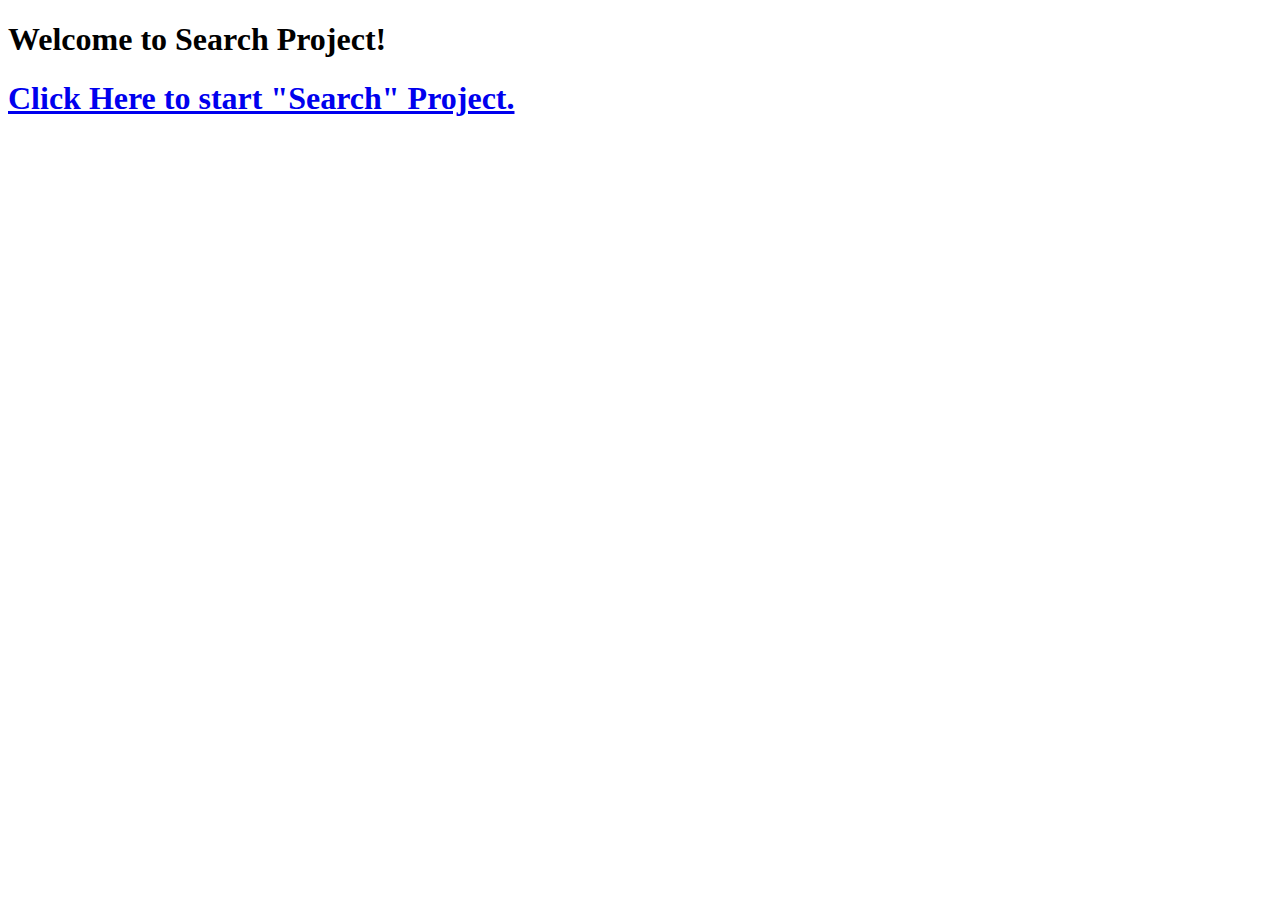
<file: index.html>
<!DOCTYPE html>
<html lang=en>
    <head>
      <title>Welcome</title>
    </head>
    <body>
      <h1> Welcome to Search Project! </h1>
      <h1><a href="search.html">Click Here to start "Search" Project.</a></h1>
    </body>
</html>
</file>
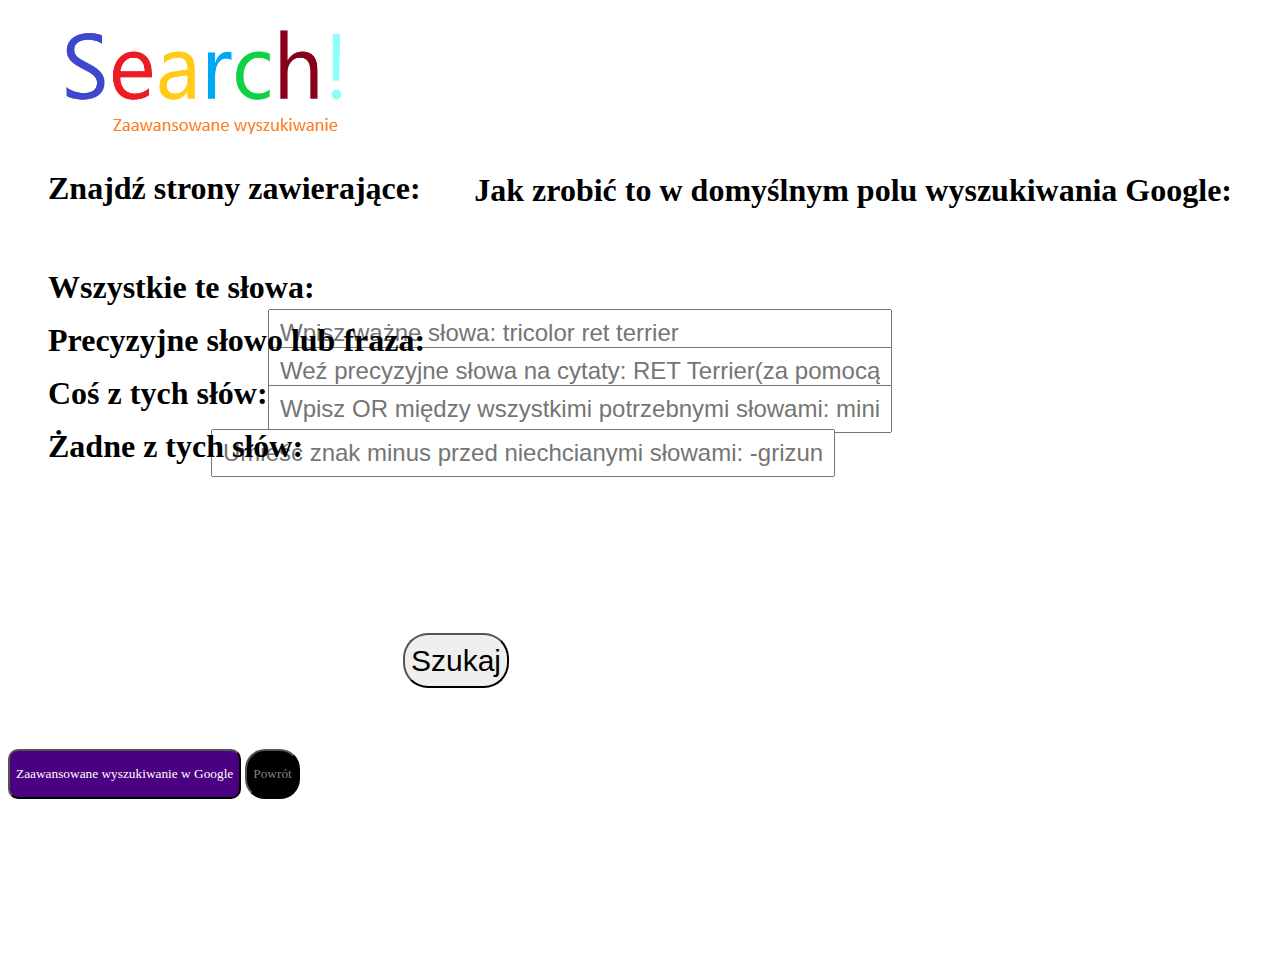
<file: advanced-search.html>
<!DOCTYPE html>
<html lang="pl">
    <head>
        <title>Advanced Search</title>
        <link rel="stylesheet" href="develop-files/styles2.css">
    </head>
    <body id="advsrc">
      <h1 id="srch" > Znajdź strony zawierające: </h1>
      <h1 id=srchr> Jak zrobić to w domyślnym polu wyszukiwania Google: </h1>
      <h1 class=".arch">
        <form action="https://google.com/search">
            <input id="sahe1" type="text" name="as_q", placeholder="Wpisz ważne słowa: tricolor ret terrier">
            <input id="sahe2" type="text" name="as_epq", placeholder="Weź precyzyjne słowa na cytaty: RET Terrier(za pomocą cudzysłowów) ">
            <input id="sahe3" type="text" name="as_oq", placeholder="Wpisz OR między wszystkimi potrzebnymi słowami: miniaturowe OR standardowe">
            <input id="sahe4" type="text" name="as_eq", placeholder="Umieść znak minus przed niechcianymi słowami: -grizun, -Jack Russel(za pomocą cudzysłowów) ">
            <input id="sah2b" type="submit" value="Szukaj">
        </form>
      </h1>
      <h1 id="srchq" > Wszystkie te słowa: </h1>
      <h1 id="srchs" > Precyzyjne słowo lub fraza: </h1>
      <h1 id="srchd" > Coś z tych słów: </h1>
        <h1 id="srchf" > Żadne z tych słów:  </h1>
      <a href="https://google.com/advanced_search"><button id="asgb">Zaawansowane wyszukiwanie w Google</button></a>
      <a href="search.html"><button id=bts>Powrót</button></a>

    </body>
</html>
</file>
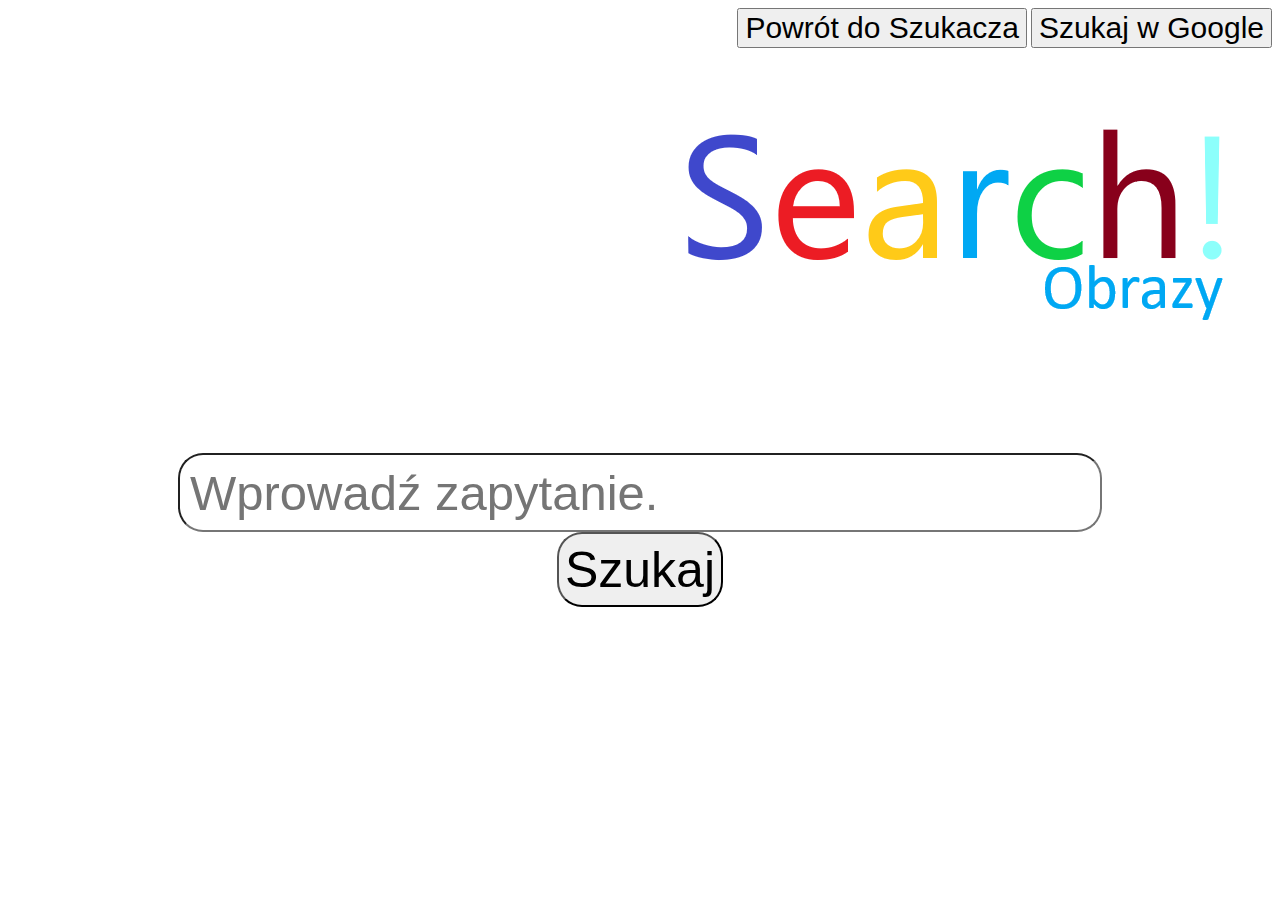
<file: image-search.html>
<!DOCTYPE html>
<html lang="pl">
    <head>
        <title>Image Search</title>
        <link rel="stylesheet" href="develop-files/styles2.css">
    </head>
    <body id="srcimg">
      <div>
        <a href="search.html"><button id="btn1" type="button" name="images">Powrót do Szukacza</button></a>
        <a href="https://google.com/images"><button id="btn1" type="button" name="images">Szukaj w Google</button></a>
      </div>
      <h1>
        <form action="https://www.google.com/images">
            <input id="sah1" type="text" placeholder="Wprowadź zapytanie." name="q">
            <input id="sah2" type="submit" value="Szukaj">
        </form>
        </h1>
    </body>
</html>
</file>
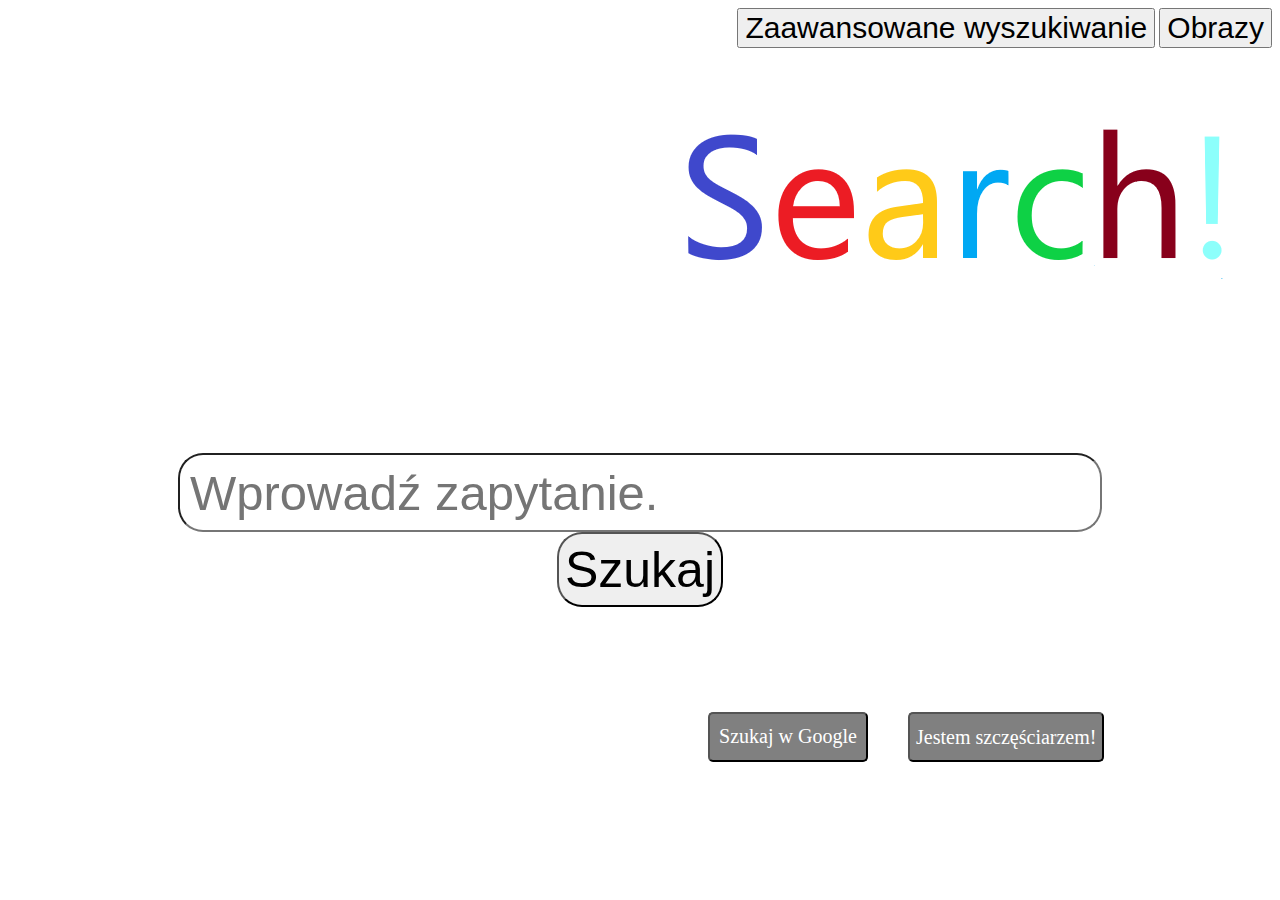
<file: search.html>
<!DOCTYPE html>
<html lang="pl">
    <head>
        <title>Search</title>
        <link rel="stylesheet" href="develop-files/styles2.css">
        <link rel="stylesheet" href="develop-files/adapt-design.css">
    </head>
    <body>
      <div>
        <a href="advanced-search.html"><button id="btn2" type="button" name="advanced-search">Zaawansowane wyszukiwanie</button></a>
        <a href="image-search.html"><button id="btn1" type="button" name="images">Obrazy</button></a>
      </div>
      <h1>
        <form action="https://google.com/search">
            <input id="sah1" type="text" placeholder="Wprowadź zapytanie." name="q">
            <input id="sah2" type="submit" value="Szukaj">
        </form>
      </h1>
      <h2><a href="https://www.google.com/doodles"><button id="btn3">Jestem szczęściarzem!</button></a></h2>
      <h2><a href="https://www.google.com"><button id="btn4">Szukaj w Google</button></a></h2>
    </body>
</html>
</file>
<file: develop-files/styles2.css>
h1 {
	text-align: center;
	font-family: Bahnschrift;
  margin: 105px;
}

#srch, #srchq, #srchs, #srchd, #srchf {
	text-align: left;
	font-family: Calibri;
	color: black;
	position: relative; right: 65px; top: 65px;
}

#srchr {
	text-align: right;
	font-family: Calibri;
	color: black;
	position: relative; left: 65px; bottom: 75px;
}

.arch {
	text-align: center;
	font-family: Bahnschrift;
  position: relative; bottom: 10px;
}

#sah1 {
  font-size: 49px;
  border-radius: 25px;
  width: 900px;
  height: 55px;
  padding: 10px;
  color: grey;
	position: relative; top: 300px;
}


#sah2 {
  font-size: 50px;
  border-radius: 25px;
  height: 75px;
	position: relative; top: 300px;
}

#sah2:hover {
  font-size: 50px;
  background-color: blue;
	font-family: Bahnschrift;
  color: white;
}

#sah2:active {
  font-size: 50px;
  background-color: grey;
  font-family: Bahnschrift;
  color: black;
}

#srcimg {
  background: #c7b39b url(image-search.png); /* Color of background and location to this image. */
  color: #fff; /* Color of text. */
}

div {
  text-align: right;
}

#btn1, #btn2 {
  font-size: 30px;
  font-family: Arial;
}

#btn1:hover, #btn2:hover {
  font-size: 30px;
  background-color: blue;
	font-family: Arial;
  color: white
}

#advsrc {
  background: #c7b39b url(advanced-search.png); /* Color of background and location to this image. */
  color: #fff; /* Color of text. */
}

#sahe1 {
	font-size: 24px;
  	width: 600px;
  	height: 24px;
  	padding: 10px;
  	color: grey;
	position: relative; top: -80px; right: 60px;
}

#sahe2 {
	font-size: 24px;
  	width: 600px;
  	height: 24px;
  	padding: 10px;
  	color: grey;
	position: relative; top: -90px; right: 60px;
}

#sahe3 {
	font-size: 24px;
  	width: 600px;
  	height: 24px;
  	padding: 10px;
  	color: grey;
	position: relative; top: -100px; right: 60px;
}

#sahe4 {
	font-size: 24px;
  	width: 600px;
  	height: 24px;
  	padding: 10px;
  	color: grey;
	position: relative; top: -110px; right: 60px;
}

#sah2b {
  font-size: 30px;
  border-radius: 25px;
  height: 55px;
	position: relative; top: 100px; right: 500px;
}

#sah2b:hover {
  font-size: 30px;
  background-color: blue;
	font-family: Arial;
  color: white;
}

#sah2b:active {
  font-size: 30px;
  background-color: grey;
  font-family: Arial;
  color: black;
}



#srchq, #srchs, #srchd, #srchf {
	text-align: left;
	font-family: Calibri;
	color: black;
	position: relative; right: 65px; top: -335px;
	margin-top: -89px;
}

#srchqr, #srchsr, #srchdr, #srchfr {
	font-family: Bahnschrift Condensed;
	font-size: 16px;
	text-align: right;
	color: black;
	position: relative; left: 75px; top: -345px;
	margin-top: -120px;
}

#asgb {
	background-color: indigo;
	font-family: Bahnschrift;
	color: white;
	position: relative; bottom: 156px;
	height: 50px;
	border-radius: 10px;
}

#asgb:hover {
	background-color: red;
	font-family: Bahnschrift;
	color: black;
	border-radius: 15px;
}

#asgb:active {
	background-color: black;
	font-family: Bahnschrift;
	color: grey;
	border-radius: 20px;
}

#bts {
	background-color: black;
	font-family: Bahnschrift;
	color: grey;
	border-radius: 20px;
	height: 50px;
	position: relative; bottom: 156px;
}

#btn3 {
	background-color: grey;
	font-family: Calibri;
	font-size: 20px;
	color: white;
	border-radius: 5px;
	height: 50px;
	position: relative; top: 300px; left: 900px;
}

#btn4 {
	background-color: grey;
	font-family: Calibri;
	font-size: 20px;
	color: white;
	border-radius: 5px;
	width: 160px;
	height: 50px;
	position: relative; top: 230px; left: 700px;
}

#btn3:hover {
	border-color: white
}

#btn4:hover {
	border-color: white
}
</file>
<file: develop-files/adapt-design.css>
@media (max-width: 1024px) {
  body {
    background: #c7b39b url(s34fds.png);
    color: #fff; /* Color of text. */
   	  }
}

@media (min-width: 1200px) {
    body {
    background: #c7b39b url(search.png);
    color: #fff; /* Color of text. */
   	  }
}
</file>
